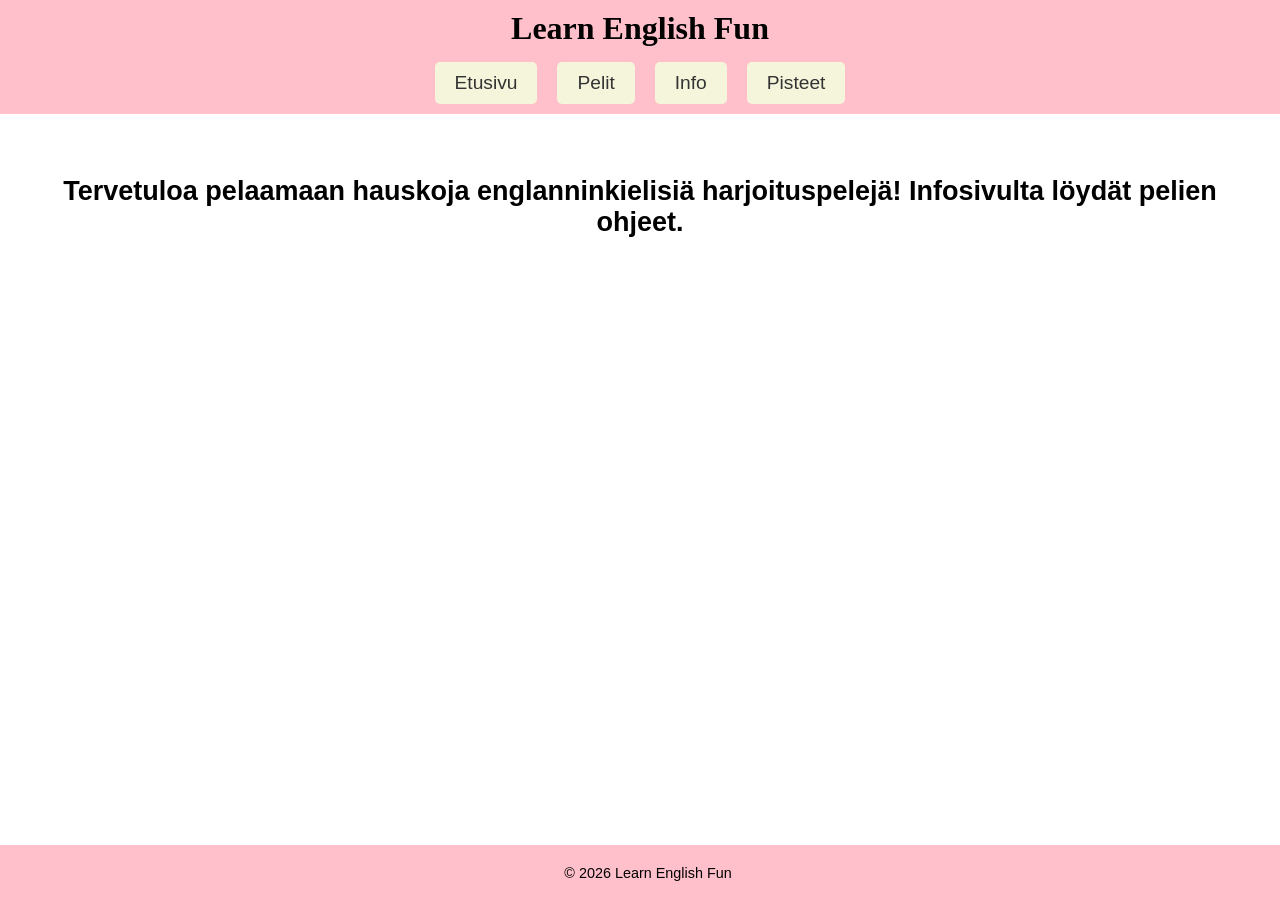
<file: index.html>
<!DOCTYPE html>
<html lang="en">
<head>
    <meta charset="UTF-8">
    <meta name="viewport" content="width=device-width, initial-scale=1.0">
    <title>English learning game</title>
    <link rel="stylesheet" href="style/style.css">
</head>
<body>
<header>
  <div class="header-container">
    <h1>Learn English Fun</h1>
    <nav>
      <ul>
        <li><a href="../Web-Projekti/index.html" class="info-btn">Etusivu</a></li>
        <li class="dropdown">
          <button class="dropbtn">Pelit</button>
          <div class="dropdown-content">
            <a href="Pelit/Peli1_Santeri/index.html">Peli 1, Numeropeli</a>
            <a href="Pelit/Peli2_Amalia/index.html">Peli 2, Väripeli</a>
            <a href="Pelit/Peli3_Nea/index.html">Peli 3, Eläinpeli</a>
          </div>
        </li>
         <li>
          <a href="Infosivu/index.html" class="info-btn">Info</a>
        </li>
        <li>
            <a href="Pisteiden_keräys/pisteet.html" class="info-btn">Pisteet</a>
        </li>
      </ul>
    </nav>
  </div>
</header>
<main>
  <h2>
    Tervetuloa pelaamaan hauskoja englanninkielisiä harjoituspelejä! Infosivulta löydät pelien ohjeet.
  </h2>
</main>
    <footer>
    <p>© 2026 Learn English Fun</p>
    
    </footer>
</body>
</html>
</file>
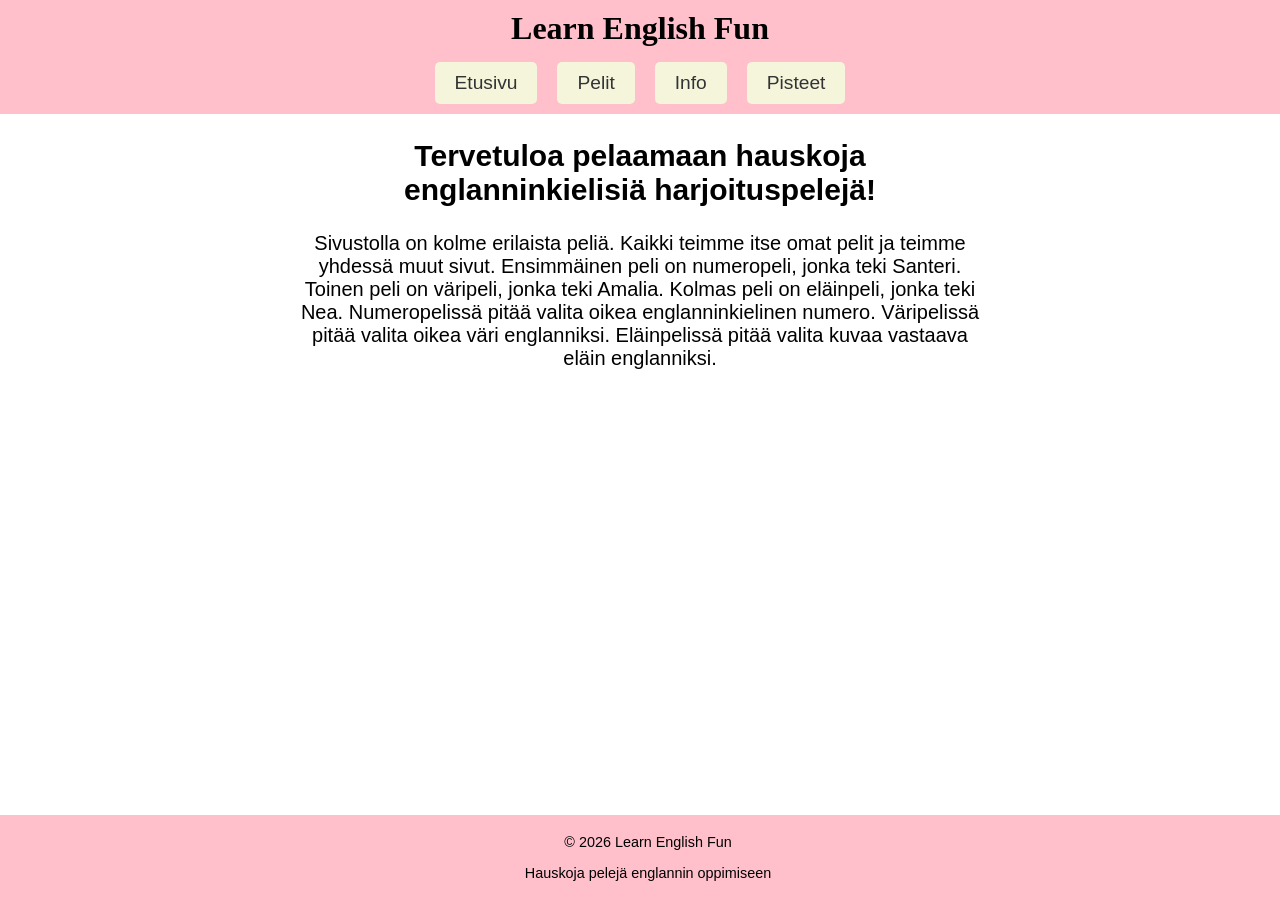
<file: Infosivu/index.html>
<!DOCTYPE html>
<html lang="fi">
<head>
    <meta charset="UTF-8">
    <title>Learn English Fun</title>
    <link rel="stylesheet" href="../Infosivu/style.css">
</head>
<body>
<header>
  <div class="header-container">
    <h1>Learn English Fun</h1>
    <nav>
      <ul>
        <li>
          <a href="../index.html" class="info-btn">Etusivu</a>
        </li>
        <li class="dropdown">
          <button class="dropbtn">Pelit</button>
          <div class="dropdown-content">
            <a href="../Pelit/Peli1_Santeri/index.html">Peli 1, Numeropeli</a>
            <a href="../Pelit/Peli2_Amalia/">Peli 2, Väripeli</a>
            <a href="../Pelit/Peli3_Nea/">Peli 3, Eläinpeli</a>
          </div>
        </li>
        <li>
          <a href="../Infosivu/index.html" class="info-btn">Info</a>
        </li>
        <li>
          <a href="../Pisteiden_keräys/pisteet.html" class="info-btn">Pisteet</a>
        </li>
      </ul>
    </nav>
  </div>
</header>

    <main>
        
    <div class="info-text">
        <h2>Tervetuloa pelaamaan hauskoja englanninkielisiä harjoituspelejä!</h2>
        <p>Sivustolla on kolme erilaista peliä. Kaikki teimme itse omat pelit ja teimme yhdessä muut sivut. Ensimmäinen peli on numeropeli, jonka teki Santeri. Toinen peli on väripeli, jonka teki Amalia. Kolmas peli on eläinpeli, jonka teki Nea.
          Numeropelissä pitää valita oikea englanninkielinen numero. Väripelissä pitää valita oikea väri englanniksi. Eläinpelissä pitää valita kuvaa vastaava eläin englanniksi.
       
    </div>

    </main>

    <footer>
      <p>© 2026 Learn English Fun</p>
    <p>Hauskoja pelejä englannin oppimiseen</p>
    </footer>

</body>
</html>
</file>
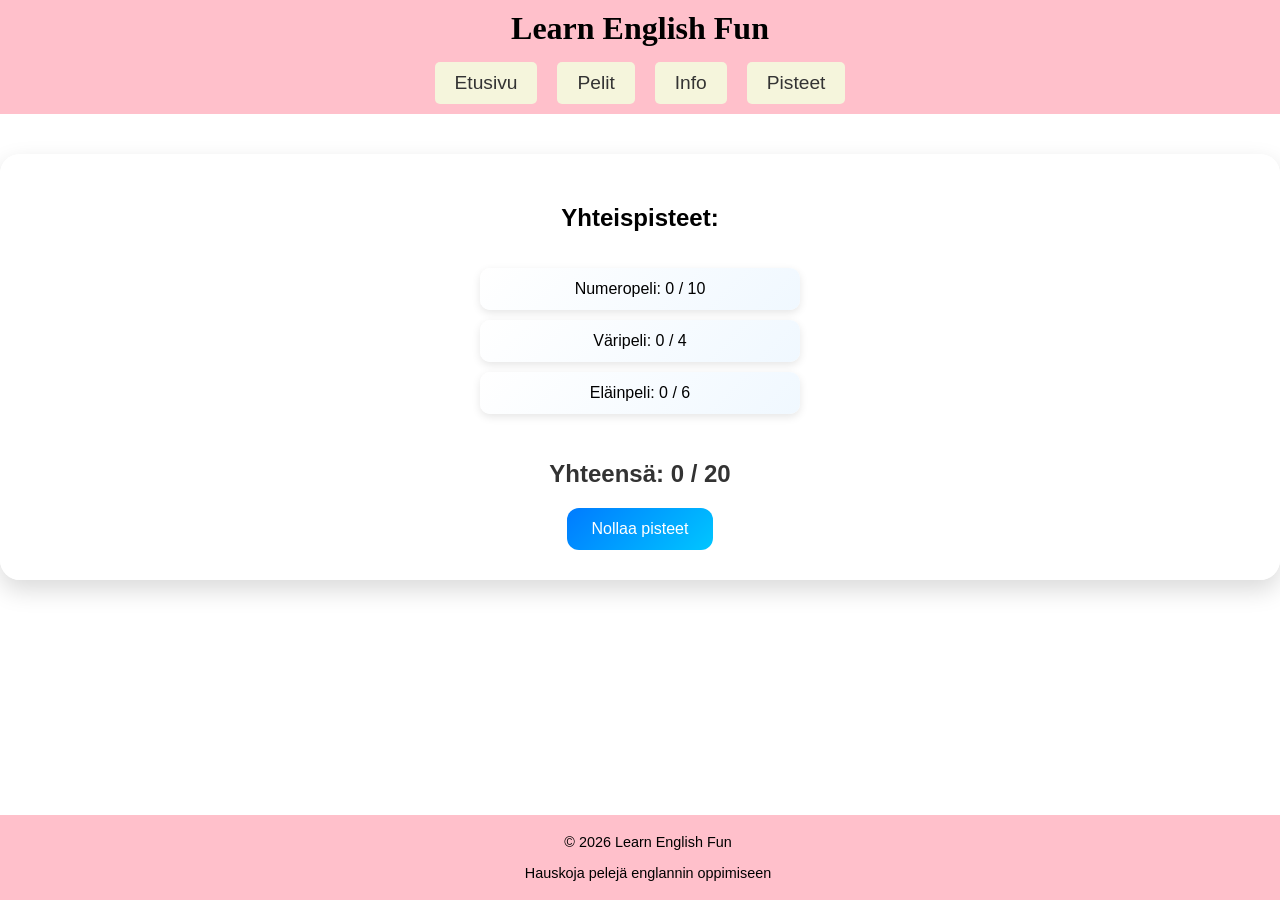
<file: Pisteiden_keräys/index.html>
<!DOCTYPE html>
<html lang="en">
<head>
    <meta charset="UTF-8">
    <meta name="viewport" content="width=device-width, initial-scale=1.0">
    <title>Pisteiden Keräys</title>
    <link rel="stylesheet" href="style.css"/>
    <script src="code.js" defer></script>
</head>
<body>
   <header>
    <div class="header-container">
      <h1>Learn English Fun</h1>
      <nav>
        <ul>
            <li><a href="/index.html" class="info-btn">Etusivu</a></li>
          <li class="dropdown">
            <button class="dropbtn">Pelit</button>
            <div class="dropdown-content">
              <a href="/Pelit/Peli1_Santeri/index.html">Peli 1, Numeropeli</a>
              <a href="/Pelit/Peli2_Amalia/index.html">Peli 2, Väripeli</a>
              <a href="/Pelit/Peli3_Nea/index.html">Peli 3, Eläinpeli</a>
            </div>
          </li>
           <li>
            <a href="/Infosivu/index.html" class="info-btn">Info</a>
          </li>
          <li>
            <a href="/Pisteiden_keräys/index.html" class="info-btn">Pisteet</a>
          </li>
        </ul>
      </nav>
    </div>
  </header>
<div class="container">
  <h2>Yhteispisteet:</h2>
<ul id="pisteLista"></ul>
<p id="kokonaisPisteet"></p>

<button onclick="tyhjennaPisteet()">Nollaa pisteet</button>
</div>
<footer>
  <p>© 2026 Learn English Fun</p>
    <p>Hauskoja pelejä englannin oppimiseen</p>
</footer>
    
</body>
</html>
</file>
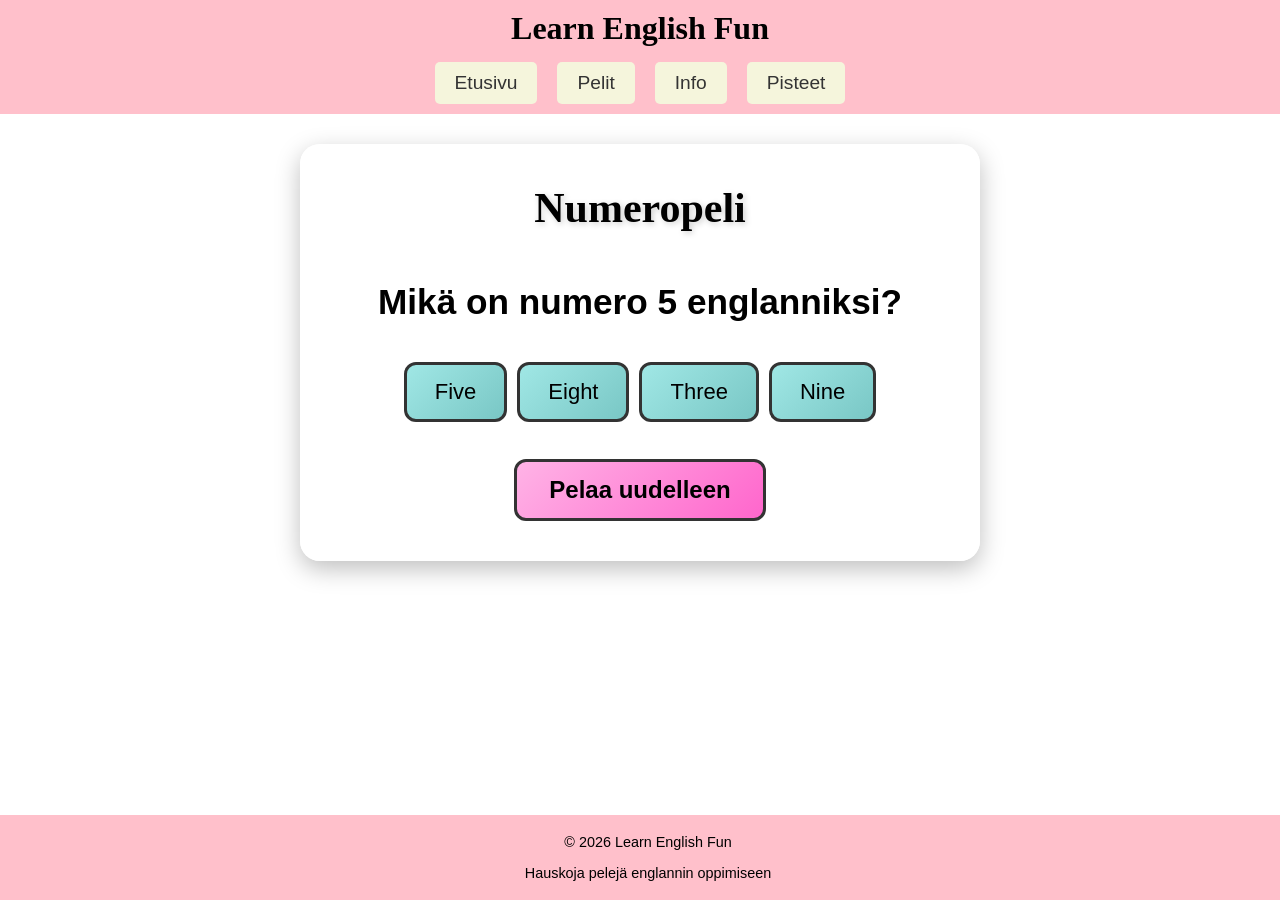
<file: Pelit/Peli1_Santeri/index.html>
<!DOCTYPE html>
<html lang="en">
<head>
    <meta charset="UTF-8">
    <meta name="viewport" content="width=device-width, initial-scale=1.0">
    <title>Numeropeli</title>
    <link rel="stylesheet" href="style.css">
    <script src="code.js" defer></script>
</head>
 <body>
  <header>
    <div class="header-container">
      <h1>Learn English Fun</h1>
      <nav>
        <ul>
            <li><a href="../../index.html" class="info-btn">Etusivu</a></li>
          <li class="dropdown">
            <button class="dropbtn">Pelit</button>
            <div class="dropdown-content">
              <a href="../Peli1_Santeri/index.html">Peli 1, Numeropeli</a>
              <a href="../Peli2_Amalia/index.html">Peli 2, Väripeli</a>
              <a href="../Peli3_Nea/index.html">Peli 3, Eläinpeli</a>
            </div>
          </li>
           <li>
            <a href="../../Infosivu/index.html" class="info-btn">Info</a>
          </li>
          <li>
            <a href="../../Pisteiden_keräys/pisteet.html" class="info-btn">Pisteet</a>
          </li>
        </ul>
      </nav>
    </div>
  </header>

<main style="margin-top: 30px; margin-bottom: 80px; text-align: center;">
 <h1>Numeropeli</h1>
  <p id="question"></p>
    <div id="answers"></div>
      <p id="feedback"></p>
      <p id="score" style="margin-top: 10px;"></p>
        <button id="restart-btn" 
          onclick="restartGame()">Pelaa uudelleen</button>
</main>

  <footer>
    <p>© 2026 Learn English Fun</p>
    <p>Hauskoja pelejä englannin oppimiseen</p>
  </footer>
</body>
</html>
</file>
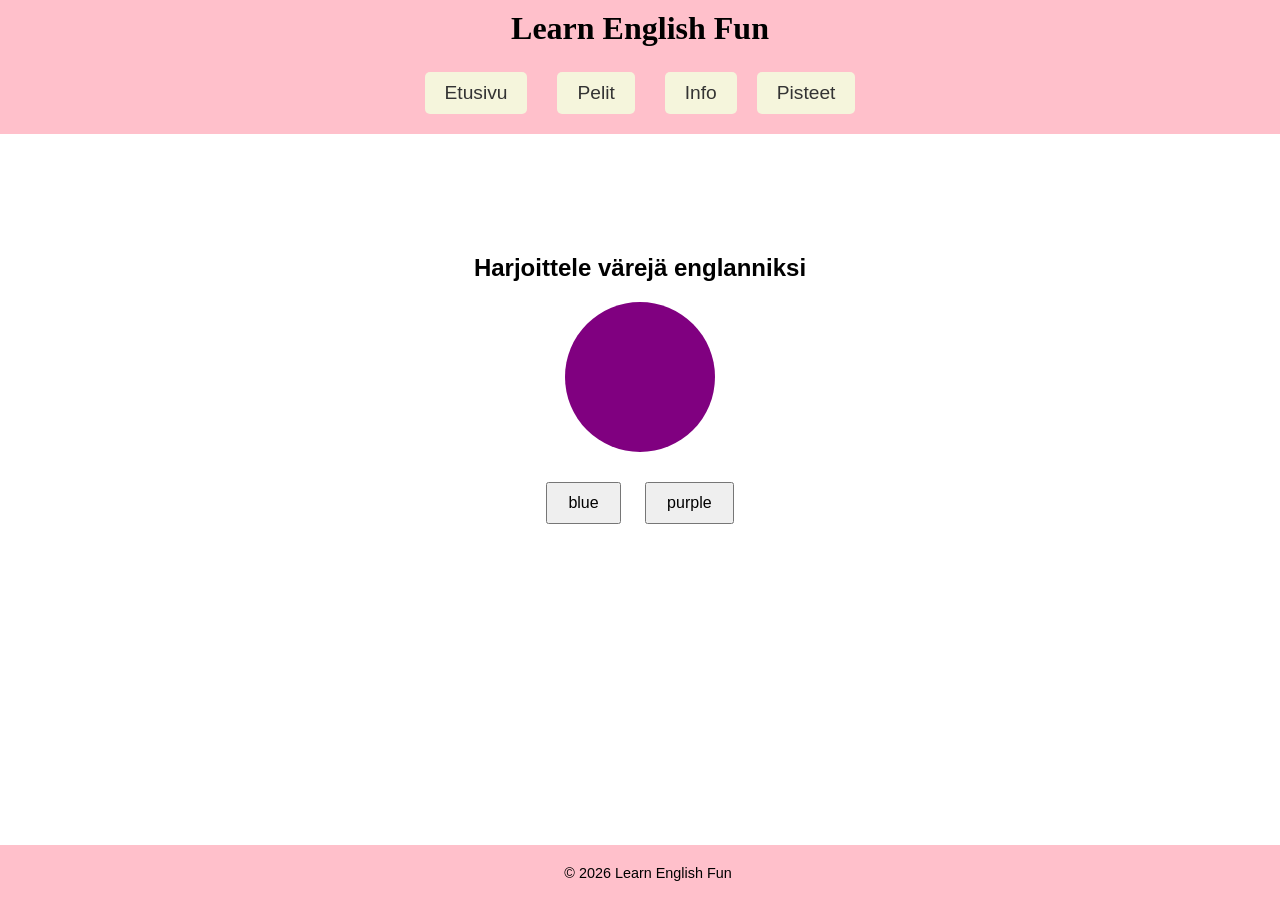
<file: Pelit/Peli2_Amalia/index.html>
<!DOCTYPE html>
<html lang="fi">
<head>
    <meta charset="UTF-8">
    <title>Learn English Fun</title>
    <link rel="stylesheet" href="../Peli2_Amalia/style.css">
</head>
<body>
<header>
    <div class="header-container">
      <h1>Learn English Fun</h1>
      <nav>
        <ul>
            <li><a href="../../index.html" class="info-btn">Etusivu</a></li>
          <li class="dropdown">
            <button class="dropbtn">Pelit</button>
            <div class="dropdown-content">
              <a href="../Peli1_Santeri/index.html">Peli 1, Numeropeli</a>
              <a href="../Peli2_Amalia/index.html">Peli 2, Väripeli</a>
              <a href="../Peli3_Nea/index.html">Peli 3, Eläinpeli</a>
            </div>
          </li>
           <li>
            <a href="../../Infosivu/index.html" class="info-btn">Info</a>
          </li>
          <li>
            <a href="../../Pisteiden_keräys/pisteet.html" class="info-btn">Pisteet</a>
          </li>
        </ul>
      </nav>
    </div>
  </header>
   

    <div class="game-container">
        <h2>Harjoittele värejä englanniksi</h2>

        <div id="colorBall"></div>

        <div class="buttons">
            <button onclick="checkAnswer(0)" id="btn1"></button>
            <button onclick="checkAnswer(1)" id="btn2"></button>
        </div>

        <p id="result"></p>
        <p id="score"></p>

        <button id="restartBtn" onclick="restartGame()" style="display:none;">
            Pelaa uudestaan
        </button>
    </div>
    <footer>
<p>© 2026 Learn English Fun</p>
    </footer>

  
    <script src="../Peli2_Amalia/code.js" defer></script>
</body>
</html>
</file>
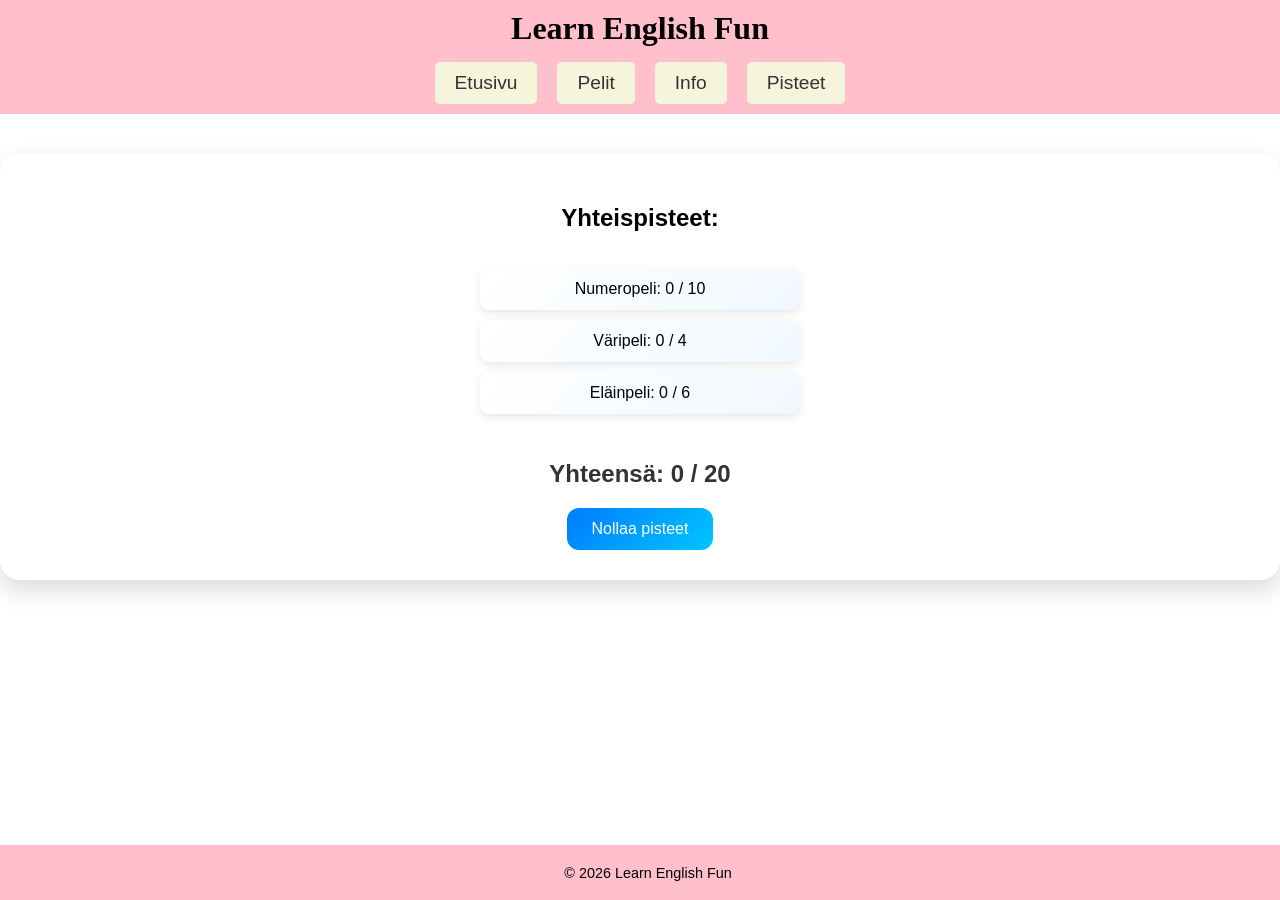
<file: Pisteiden_keräys/pisteet.html>
<!DOCTYPE html>
<html lang="en">
<head>
    <meta charset="UTF-8">
    <meta name="viewport" content="width=device-width, initial-scale=1.0">
    <title>Pisteiden Keräys</title>
    <link rel="stylesheet" href="style.css"/>
    <script src="code.js" defer></script>
</head>
<body>
   <header>
    <div class="header-container">
      <h1>Learn English Fun</h1>
      <nav>
        <ul>
            <li><a href="../index.html" class="info-btn">Etusivu</a></li>
          <li class="dropdown">
            <button class="dropbtn">Pelit</button>
            <div class="dropdown-content">
              <a href="../Pelit/Peli1_Santeri/index.html">Peli 1, Numeropeli</a>
              <a href="../Pelit/Peli2_Amalia/index.html">Peli 2, Väripeli</a>
              <a href="../Pelit/Peli3_Nea/index.html">Peli 3, Eläinpeli</a>
            </div>
          </li>
           <li>
            <a href="../Infosivu/index.html" class="info-btn">Info</a>
          </li>
          <li>
            <a href="../Pisteiden_keräys/pisteet.html" class="info-btn">Pisteet</a>
          </li>
        </ul>
      </nav>
    </div>
  </header>
<div class="container">
  <h2>Yhteispisteet:</h2>
<ul id="pisteLista"></ul>
<p id="kokonaisPisteet"></p>

<button onclick="tyhjennaPisteet()">Nollaa pisteet</button>
</div>
<footer>
  <p>© 2026 Learn English Fun</p>
</footer>
    
</body>
</html>
</file>
<file: style/style.css>
body {
    
    background-size: cover; 
    background-position: top;
    background-repeat: no-repeat;
    background-attachment: fixed; 
    margin: 0;
    padding: 0;
    font-family: Arial, sans-serif;
}

.header-container {
    display: flex;
    justify-content: center;
    align-items: center;
    background-color: rgba(255, 192, 203); 
    padding: 10px; 
    position: relative;
    flex-direction: column;
}

main {
    flex: 1;
    display: flex;
    justify-content: center;
    align-items: center;
    font-size: 18px;
    padding: 40px 20px;
}


nav {
    display: flex;
    gap: 20px;
    margin-top: 15px;
    justify-content: center;
    flex-wrap: wrap;
}

nav ul {
    list-style: none;
    padding: 0;
    margin: 0;
    display: flex;         
    gap: 20px;             
    justify-content: center;  
    align-items: center;     
}
nav ul li {
    display: inline-block;    
}

nav ul li a {
    text-decoration: none;
    color: #333;
    font-size: 1.2em;
    padding: 8px 12px; 
    border-radius: 5px;
    background-color: #f5f5dc; 
    transition: background-color 0.3s;
    font-family: 'Comic Sans MS', cursive, sans-serif; 
}

nav ul li a:hover {
    background-color: rgba(255, 192, 203);
}

    

h1 {
    margin: 0;
    font-size: 2em;
    font-family: 'Great Vibes', cursive;
    text-align: center;
}

footer {
    position: fixed;
    bottom: 0;
    width: 100%;
    background-color: rgba(255, 192, 203);
    text-align: center;
    padding: 5px 8px; /* pienempi */
    font-size: 0.9em;
}


.dropdown {
    position: relative;
}

.dropbtn {
    background-color: #f5f5dc;
    color: #333;
    padding: 10px 20px;
    border: none;
    cursor: pointer;
    font-size: 1.2em;
    border-radius: 5px;
    transition: background-color 0.3s;
    font-family: 'Comic Sans MS', cursive, sans-serif;
}

.dropbtn:hover {
    background-color: yellow;
}

.dropdown-content {
    display: none;
    position: absolute;
    background-color: yellow;
    min-width: 160px;
    box-shadow: 0px 8px 16px rgba(0,0,0,0.2);
    border-radius: 5px;
    z-index: 100;
}

.dropdown-content a {
    display: block;
    padding: 10px;
    text-decoration: none;
    color: #333;
    font-size: 1em;
    transition: background-color 0.3s;
}

.dropdown-content a:hover {
    background-color: rgb(238, 137, 228);
}


.dropdown:hover .dropdown-content {
    display: block;
}
.info-btn {
    display: inline-block;
    padding: 10px 20px;
    background-color: #f5f5dc;
    color: #333;
    text-decoration: none;
    border-radius: 5px;
    font-family: 'Comic Sans MS', cursive, sans-serif;
}

.info-btn:hover {
    background-color: yellow;
}

main h2 {
    text-align: center;
}
</file>
<file: Infosivu/style.css>
body {
    
    background-size: cover; 
    background-position: top;
    background-repeat: no-repeat;
    background-attachment: fixed; 
    margin: 0;
    padding: 0;
    font-family: Arial, sans-serif;
}

.header-container {
    display: flex;
    justify-content: center;
    align-items: center;
    background-color: rgba(255, 192, 203); 
    padding: 10px; 
    position: relative;
    flex-direction: column;
}

main {
    flex: 1;
    display: flex;
    justify-content: center;
    align-items: center;
    font-size: 20px;
    padding-left: 200px;
    padding-right: 200px;
}

nav {
    display: flex;
    gap: 20px;
    margin-top: 15px;
    justify-content: center;
    flex-wrap: wrap;
}

nav ul {
    list-style: none;
    padding: 0;
    margin: 0;
    display: flex;         
    gap: 20px;             
    justify-content: center;  
    align-items: center;     
}
nav ul li {
    display: inline-block;    
}

nav ul li a {
    text-decoration: none;
    color: #333;
    font-size: 1.2em;
    padding: 8px 12px; 
    border-radius: 5px;
    background-color: #f5f5dc; 
    transition: background-color 0.3s;
    font-family: 'Comic Sans MS', cursive, sans-serif; 
}

nav ul li a:hover {
    background-color: rgba(255, 192, 203);
}

    

h1 {
    margin: 0;
    font-size: 2em;
    font-family: 'Great Vibes', cursive;
    text-align: center;
}

footer {
    position: fixed;
    bottom: 0;
    width: 100%;
    background-color: rgba(255, 192, 203);
    text-align: center;
    padding: 5px 8px; /* pienempi */
    font-size: 0.9em;
}


.dropdown {
    position: relative;
}

.dropbtn {
    background-color: #f5f5dc;
    color: #333;
    padding: 10px 20px;
    border: none;
    cursor: pointer;
    font-size: 1.2em;
    border-radius: 5px;
    transition: background-color 0.3s;
    font-family: 'Comic Sans MS', cursive, sans-serif;
}

.dropbtn:hover {
    background-color: yellow;
}

.dropdown-content {
    display: none;
    position: absolute;
    background-color: yellow;
    min-width: 160px;
    box-shadow: 0px 8px 16px rgba(0,0,0,0.2);
    border-radius: 5px;
    z-index: 100;
}

.dropdown-content a {
    display: block;
    padding: 10px;
    text-decoration: none;
    color: #333;
    font-size: 1em;
    transition: background-color 0.3s;
}

.dropdown-content a:hover {
    background-color: rgb(238, 137, 228);
}


.dropdown:hover .dropdown-content {
    display: block;
}
.info-btn {
    display: inline-block;
    padding: 10px 20px;
    background-color: #f5f5dc;
    color: #333;
    text-decoration: none;
    border-radius: 5px;
    font-family: 'Comic Sans MS', cursive, sans-serif;
}

.info-btn:hover {
    background-color: yellow;
}

.info-text p {
    text-align: center;
}

.info-text {
    text-align: center;
    max-width: 700px;
    margin: 0 auto;
}
</file>
<file: Pisteiden_keräys/style.css>
body {
    
    background-size: cover; 
    background-position: top;
    background-repeat: no-repeat;
    background-attachment: fixed; 
    margin: 0;
    padding: 0;
    font-family: Arial, sans-serif;
}

.header-container {
    display: flex;
    justify-content: center;
    align-items: center;
    background-color: rgba(255, 192, 203); 
    padding: 10px; 
    position: relative;
    flex-direction: column;
}

 main {
    flex: 1;
    display: flex;
    justify-content: center;
    align-items: center;
    font-size: 20px;
    padding-left: 200px;
    padding-right: 200px;
    padding-top: 150px;
 }
 nav {
    display: flex;
    gap: 20px;
    margin-top: 15px;
    justify-content: center;
    flex-wrap: wrap;
}

nav ul {
    list-style: none;
    padding: 0;
    margin: 0;
    display: flex;         
    gap: 20px;             
    justify-content: center;  
    align-items: center;     
}
nav ul li {
    display: inline-block;    
}

nav ul li a {
    text-decoration: none;
    color: #333;
    font-size: 1.2em;
    padding: 8px 12px; 
    border-radius: 5px;
    background-color: #f5f5dc; 
    transition: background-color 0.3s;
    font-family: 'Comic Sans MS', cursive, sans-serif; 
}

nav ul li a:hover {
    background-color: rgba(255, 192, 203);
}

    

h1 {
    margin: 0;
    font-size: 2em;
    font-family: 'Great Vibes', cursive;
    text-align: center;
}

footer {
    position: fixed;
    bottom: 0;
    width: 100%;
    background-color: rgba(255, 192, 203);
    text-align: center;
    padding: 5px 8px; /* pienempi */
    font-size: 0.9em;
}


.dropdown {
    position: relative;
}

.dropbtn {
    background: #f5f5dc !important;
    color: #333 !important;
    color: #333;
    padding: 10px 20px;
    border: none;
    cursor: pointer;
    font-size: 1.2em;
    border-radius: 5px;
    transition: background-color 0.3s;
    font-family: 'Comic Sans MS', cursive, sans-serif;
}

.dropbtn:hover {
    background-color: yellow;
}

.dropdown-content {
    display: none;
    position: absolute;
    background-color: yellow;
    min-width: 160px;
    box-shadow: 0px 8px 16px rgba(0,0,0,0.2);
    border-radius: 5px;
    z-index: 100;
}

.dropdown-content a {
    display: block;
    padding: 10px;
    text-decoration: none;
    color: #333;
    font-size: 1em;
    transition: background-color 0.3s;
}

.dropdown-content a:hover {
    background-color: rgb(238, 137, 228);
}


.dropdown:hover .dropdown-content {
    display: block;
}
.info-btn {
    display: inline-block;
    padding: 10px 20px;
    background-color: #f5f5dc;
    color: #333;
    text-decoration: none;
    border-radius: 5px;
    font-family: 'Comic Sans MS', cursive, sans-serif;
}

.info-btn:hover {
    background-color: yellow;
}

.container {
    display: flex;
    flex-direction: column;
    align-items: center;
    justify-content: center;

    margin-top: 40px;
    text-align: center;

    background: rgba(255, 255, 255, 0.8);
    padding: 30px 40px;
    border-radius: 20px;
    box-shadow: 0 10px 25px rgba(0,0,0,0.15);
    backdrop-filter: blur(10px);
}

#pisteLista {
    list-style: none;
    padding: 0;
    width: 320px;
}

#pisteLista li {
    background: linear-gradient(135deg, #ffffff, #f0f8ff);
    padding: 12px;
    margin-bottom: 10px;
    border-radius: 10px;
    box-shadow: 0 3px 8px rgba(0,0,0,0.1);
    transition: transform 0.2s, box-shadow 0.2s;
}

#pisteLista li:hover {
    transform: translateY(-3px);
    box-shadow: 0 6px 12px rgba(0,0,0,0.15);
}

#kokonaisPisteet {
    font-size: 24px;
    font-weight: bold;
    margin: 20px 0;
    color: #333;
}

button {
    padding: 12px 25px;
    border-radius: 12px;
    border: none;
    background: linear-gradient(135deg, #007bff, #00c6ff);
    color: white;
    cursor: pointer;
    font-size: 16px;
    /* font-weight: bold; */
    transition: all 0.3s ease;
}

button:hover {
    transform: scale(1.05);
    background: linear-gradient(135deg, #0056b3, #0099cc);
    box-shadow: 0 5px 15px rgba(0,0,0,0.2);
}

button:active {
    transform: scale(0.97);
}
</file>
<file: Pelit/Peli1_Santeri/style.css>
body {
    
    background-size: cover; 
    background-position: top;
    background-repeat: no-repeat;
    background-attachment: fixed; 
    margin: 0;
    padding: 0;
    font-family: Arial, sans-serif;
    /* background-image: url("Images/numeroita.jpg"); */
    background-size: cover;  
    background-position: center; 
    background-repeat: no-repeat;
}

.header-container {
    display: flex;
    justify-content: center;
    align-items: center;
    background-color: rgba(255, 192, 203); 
    padding: 10px; 
    position: relative;
    flex-direction: column;
}

nav {
    display: flex;
    gap: 20px;
    margin-top: 15px;
    justify-content: center;
    flex-wrap: wrap;
}

nav ul {
    list-style: none;
    padding: 0;
    margin: 0;
    display: flex;         
    gap: 20px;             
    justify-content: center;  
    align-items: center;     
}
nav ul li {
    display: inline-block;    
}

nav ul li a {
    text-decoration: none;
    color: #333;
    font-size: 1.2em;
    padding: 8px 12px; 
    border-radius: 5px;
    background-color: #f5f5dc; 
    transition: background-color 0.3s;
    font-family: 'Comic Sans MS', cursive, sans-serif; 
}

nav ul li a:hover {
    background-color: rgba(255, 192, 203);
}

    

h1 {
    margin: 0;
    font-size: 2em;
    font-family: 'Great Vibes', cursive;
    text-align: center;
}

footer {
    position: fixed;
    bottom: 0;
    width: 100%;
    background-color: rgba(255, 192, 203);
    text-align: center;
    padding: 5px 8px; /* pienempi */
    font-size: 0.9em;
}


.dropdown {
    position: relative;
}

.dropbtn {
    background-color: #f5f5dc;
    color: #333;
    padding: 10px 20px;
    border: none;
    cursor: pointer;
    font-size: 1.2em;
    border-radius: 5px;
    transition: background-color 0.3s;
    font-family: 'Comic Sans MS', cursive, sans-serif;
}

.dropbtn:hover {
    background-color: yellow;
}

.dropdown-content {
    display: none;
    position: absolute;
    background-color: yellow;
    min-width: 160px;
    box-shadow: 0px 8px 16px rgba(0,0,0,0.2);
    border-radius: 5px;
    z-index: 100;
}

.dropdown-content a {
    display: block;
    padding: 10px;
    text-decoration: none;
    color: #333;
    font-size: 1em;
    transition: background-color 0.3s;
}

.dropdown-content a:hover {
    background-color: rgb(238, 137, 228);
}


.dropdown:hover .dropdown-content {
    display: block;
}
.info-btn {
    display: inline-block;
    padding: 10px 20px;
    background-color: #f5f5dc;
    color: #333;
    text-decoration: none;
    border-radius: 5px;
    font-family: 'Comic Sans MS', cursive, sans-serif;
}

.info-btn:hover {
    background-color: yellow;
}

main {
    background: rgba(255, 255, 255, 0.85);
    backdrop-filter: blur(6px);
    border-radius: 20px;
    padding: 40px;
    box-shadow: 0 8px 25px rgba(0,0,0,0.25);
    max-width: 600px;
    margin: 40px auto;
}
main h1 {
    font-size: 42px;
    font-family: 'Comic Sans MS', cursive;
    margin-bottom: 25px;
    color: #000000;
    text-shadow: 2px 2px 6px rgba(0,0,0,0.2);
}

#answers button {
    font-size: 22px;
    padding: 14px 28px;
    border-radius: 12px;
    margin: 5px;
    border: 3px solid #333;
    background: linear-gradient(135deg, #A0E7E5, #79C7C5);
    cursor: pointer;
    transition: 0.25s;
}

#answers button:hover {
    transform: scale(1.05);
    background: linear-gradient(135deg, #79C7C5, #A0E7E5);
}

.next-question-btn,
#restart-btn {
    font-size: 24px;
    font-weight: bold;
    padding: 14px 32px;
    border-radius: 12px;
    border: 3px solid #333;
    background: linear-gradient(135deg, #ffb3e6, #ff66cc);
    cursor: pointer;
    transition: 0.25s;
}

.next-question-btn:hover,
#restart-btn:hover {
    transform: scale(1.05);
    background: linear-gradient(135deg, #ff66cc, #ffb3e6);
}

#feedback {
    font-size: 22px;
    font-weight: 800;
    margin-top: 20px;
    text-align: center;
    text-shadow: 2px 2px 6px rgba(0,0,0,0.2);
}
#question {
    text-align: center;
    width: 100%;
    font-size: 2.2em;
    font-weight: bold;
    color: #000000;
    margin-top: 50px;
}
#score {
    font-size: 2.0em;
    font-weight: bold;
    text-align: center;
    color: #000000;
    text-shadow: 2px 2px 4px rgba(0,0,0,0.3);
}
</file>
<file: Pelit/Peli2_Amalia/style.css>
body {
    
    background-size: cover; 
    background-position: top;
    background-repeat: no-repeat;
    background-attachment: fixed; 
    margin: 0;
    padding: 0;
    font-family: Arial, sans-serif;
    text-align: center;
}



.header-container {
    display: flex;
    justify-content: center;
    align-items: center;
    background-color: rgba(255, 192, 203); 
    padding: 10px; 
    position: relative;
    flex-direction: column;
}

 main {
    flex: 1;
    display: flex;
    justify-content: center;
    align-items: center;
    font-size: 20px;
    padding-left: 200px;
    padding-right: 200px;
    padding-top: 150px;
 }


nav {
    display: flex;
    gap: 20px;
    margin-top: 15px;
    justify-content: center;
    flex-wrap: wrap;
}

nav ul {
    list-style: none;
    padding: 0;
    margin: 0;
    display: flex;         
    gap: 20px;             
    justify-content: center;  
    align-items: center;     
}
nav ul li {
    display: inline-block;    
}

nav ul li a {
    text-decoration: none;
    color: #333;
    font-size: 1.2em;
    padding: 8px 12px; 
    border-radius: 5px;
    background-color: #f5f5dc; 
    transition: background-color 0.3s;
    font-family: 'Comic Sans MS', cursive, sans-serif; 
}

nav ul li a:hover {
    background-color: rgba(255, 192, 203);
}

    

h1 {
    margin: 0;
    font-size: 2em;
    font-family: 'Great Vibes', cursive;
    text-align: center;
}

footer {
    position: fixed;
    bottom: 0;
    width: 100%;
    background-color: rgba(255, 192, 203);
    text-align: center;
    padding: 5px 8px; /* pienempi */
    font-size: 0.9em;
}


.dropdown {
    position: relative;
}

.dropbtn {
    background-color: #f5f5dc;
    color: #333;
    padding: 10px 20px;
    border: none;
    cursor: pointer;
    font-size: 1.2em;
    border-radius: 5px;
    transition: background-color 0.3s;
    font-family: 'Comic Sans MS', cursive, sans-serif;
}

.dropbtn:hover {
    background-color: yellow;
}

.dropdown-content {
    display: none;
    position: absolute;
    background-color: yellow;
    min-width: 160px;
    box-shadow: 0px 8px 16px rgba(0,0,0,0.2);
    border-radius: 5px;
    z-index: 100;
}

.dropdown-content a {
    display: block;
    padding: 10px;
    text-decoration: none;
    color: #333;
    font-size: 1em;
    transition: background-color 0.3s;
}

.dropdown-content a:hover {
    background-color: rgb(238, 137, 228);
}


.dropdown:hover .dropdown-content {
    display: block;
}
.info-btn {
    display: inline-block;
    padding: 10px 20px;
    background-color: #f5f5dc;
    color: #333;
    text-decoration: none;
    border-radius: 5px;
    font-family: 'Comic Sans MS', cursive, sans-serif;
}

.info-btn:hover {
    background-color: yellow;
}


.game-container {
    margin-top: 120px;
}

#colorBall {
    width: 150px;
    height: 150px;
    border-radius: 50%;
    margin: 20px auto;
}

button {
    padding: 10px 20px;
    margin: 10px;
    font-size: 16px;
    cursor: pointer;
}


.restartBtn {
    margin-top: 20px;
    background-color: turquoise;
    border: none;
    color: white;
}
</file>
